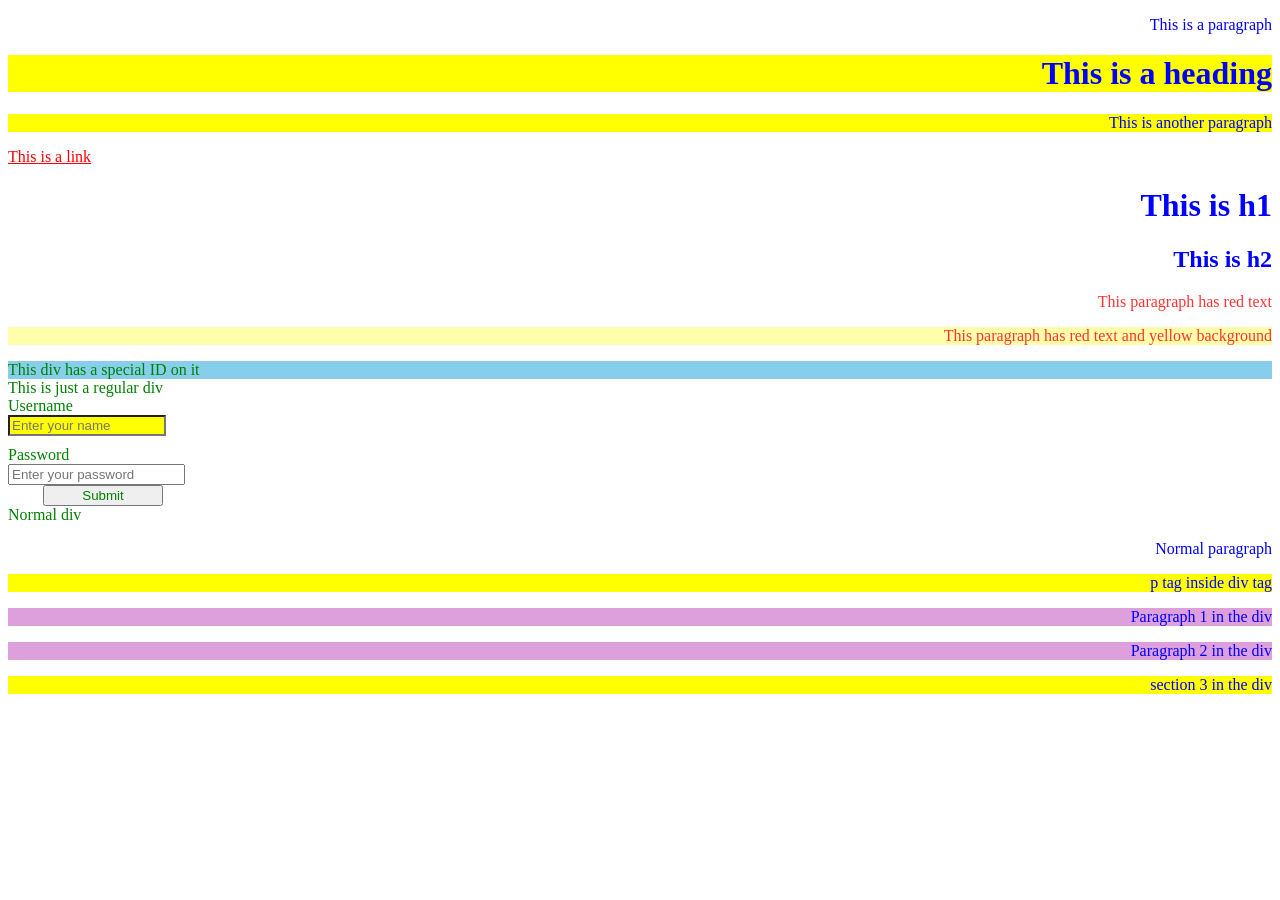
<file: Week2/test.html>
<!DOCTYPE html>
<html lang="en">
<head>
    <meta charset="UTF-8">
    <meta name="viewport" content="width=device-width, initial-scale=1.0">
    <link rel="stylesheet" href="test.css">
    <title>Document</title>
</head>
<body>
    <p>This is a paragraph</p>
    <div>
        <h1>This is a heading</h1>
        <p>This is another paragraph</p>
    </div>
    <a href="#">This is a link</a>
    <h1>This is h1</h1>
    <h2>This is h2</h2>
    <p class="red">This paragraph has red text</p>
    <p class="red yellow-bg">This paragraph has red text and yellow background</p>
    <div id="identified">This div has a special ID on it</div>
    <div>This is just a regular div</div>
    <div>Username</div>
    <input type="text" placeholder="Enter your name">
    <div>Password</div>
    <input type="password" placeholder="Enter your password">
    <input type="button" value="Submit">
    <div>Normal div</div>
    <p>Normal paragraph</p>
    <div>
        <p>p tag inside div tag</p>
    </div>
    <div class="row">
        <p>Paragraph 1 in the div</p>
        <p>Paragraph 2 in the div</p>
        <section><p>section 3 in the div</p></section>
    </div>
</body>
</html>
</file>
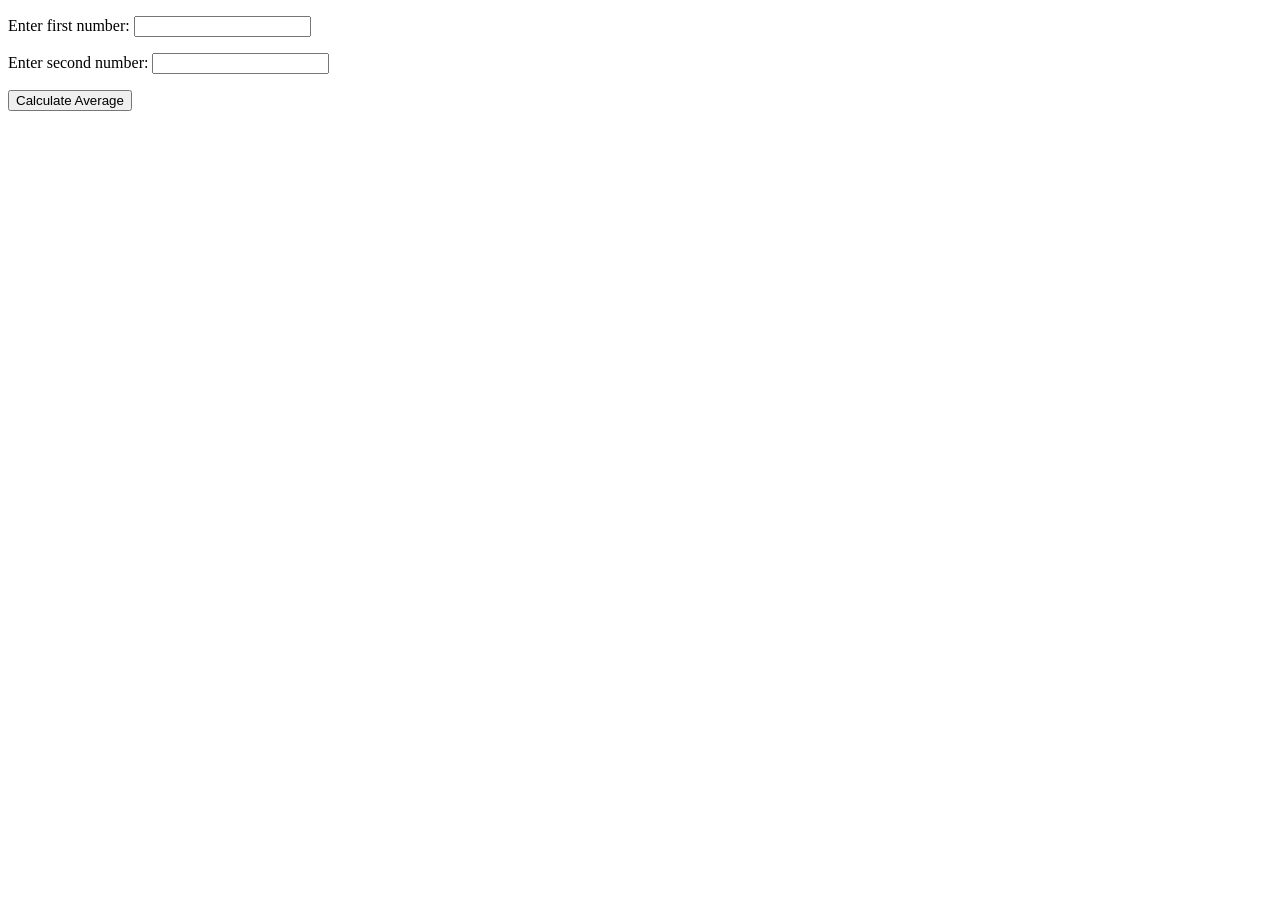
<file: Week3/calcAverage.html>
<!DOCTYPE html>
<html lang="en">
<head>
    <meta charset="UTF-8">
    <meta name="viewport" content="width=device-width, initial-scale=1.0">
    <title>Document</title>
</head>
<body>
    <p> Enter first number: <input type="text" name="" id="num1"></p>
    <p> Enter second number: <input type="text" name="" id="num2"></p>
    <input type="button" onclick="doCalc()" value="Calculate Average">
    <p id="averageCalc"></p>

    <script>
        function calcAverage(num1, num2){
            let average = (num1 + num2) / 2;
            return average;
        }

        function doCalc(){
            let newFirstNumber = parseInt(document.getElementById("num1").value);
            let newSecondNumber = parseInt(document.getElementById("num2").value);
            let newAverage = calcAverage(newFirstNumber, newSecondNumber);
            document.getElementById("averageCalc").innerHTML += "the Average of  " + newFirstNumber + " and " + newSecondNumber + " is " + newAverage;
        }
    </script>
</body>
</html>
</file>
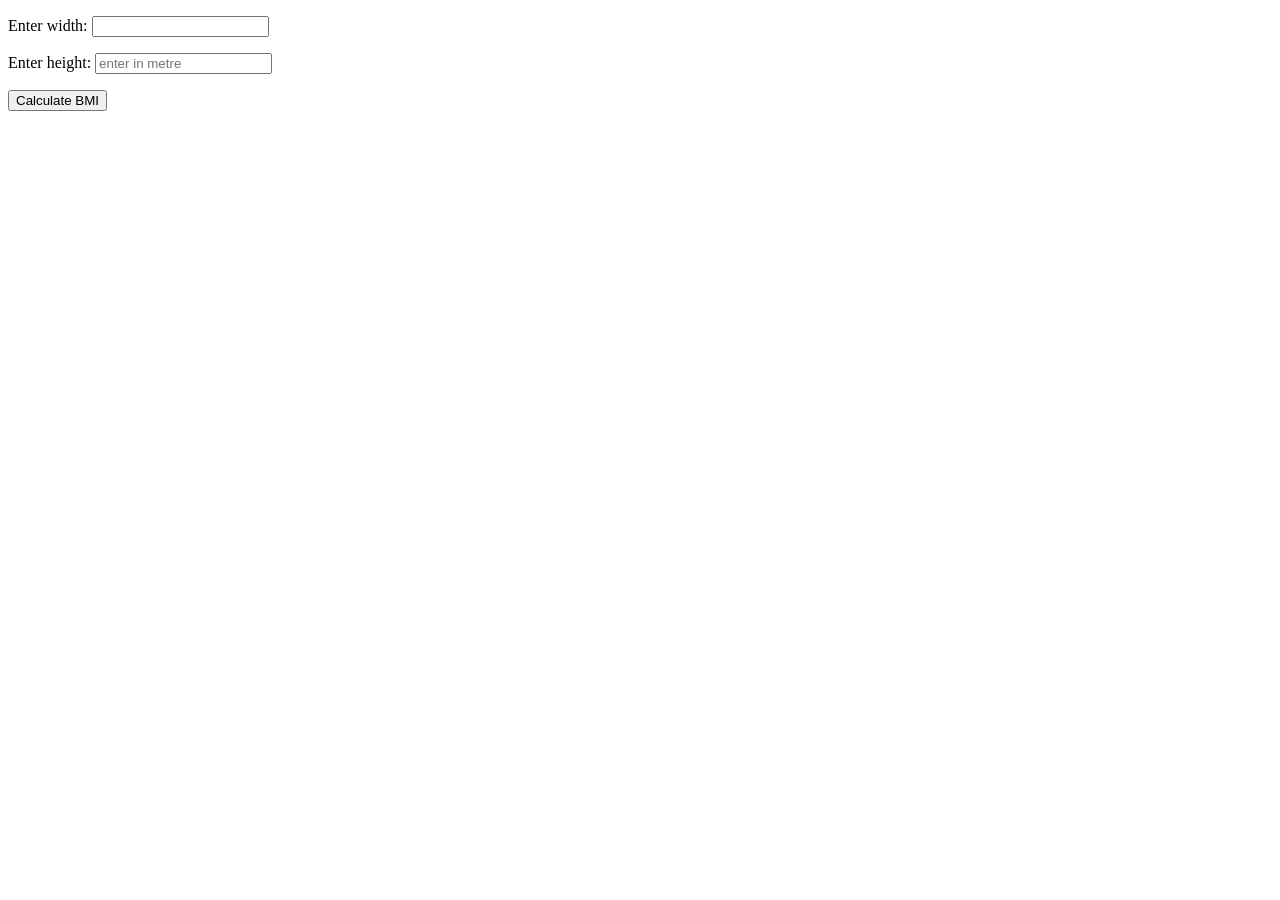
<file: Week3/calcBMI.html>
<!DOCTYPE html>
<html lang="en">
<head>
    <meta charset="UTF-8">
    <meta name="viewport" content="width=device-width, initial-scale=1.0">
    <title>Document</title>
</head>
<body>
    <p> Enter width: <input type="text" name="" id="weight" ></p>
    <p> Enter height: <input type="text" name="" id="height" placeholder="enter in metre"></p>
    <input type="button" onclick="doCalc()" value="Calculate BMI">
    <p id="bmiCalc"></p>

    <script>
        function calcBMI(aWeight, aHeight){
            let BMI = aWeight / (aHeight * aHeight);
            return BMI;
        }

        function doCalc(){
            let newWeight = parseInt(document.getElementById("weight").value);
            let newHeight = parseInt(document.getElementById("height").value);
            let newBMI = calcBMI(newWeight, newHeight);
            document.getElementById("bmiCalc").innerHTML += "Your BMI with height of " + newHeight + " and weight of " + newWeight + " is " + newBMI;
        }
    </script>
</body>
</html>
</file>
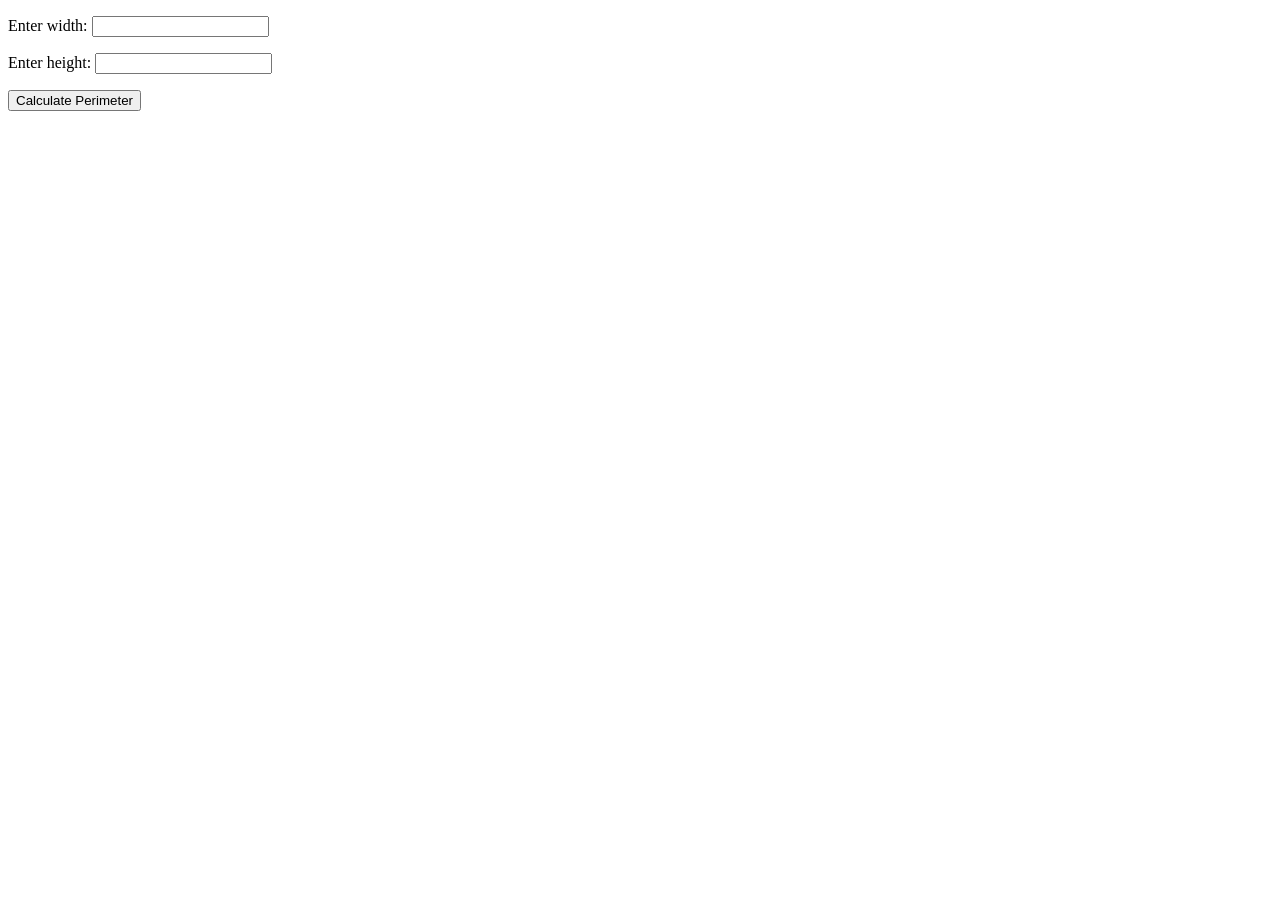
<file: Week3/calcPerimeter.html>
<!DOCTYPE html>
<html lang="en">
<head>
    <meta charset="UTF-8">
    <meta name="viewport" content="width=device-width, initial-scale=1.0">
    <title>Document</title>
</head>
<body>
    <p> Enter width: <input type="text" name="" id="width"></p>
    <p> Enter height: <input type="text" name="" id="height"></p>
    <input type="button" onclick="doCalc()" value="Calculate Perimeter">
    <p id="perimeterCalc"></p>

    <script>
        function calcRectanglePerimeter(aWidth, aHeight){
            let perimeter = (aHeight + aWidth) / 2;
            return perimeter;
        }

        function doCalc(){
            let newWidth = parseInt(document.getElementById("width").value);
            let newHeight = parseInt(document.getElementById("height").value);
            let newPerimeter = calcRectanglePerimeter(newWidth, newHeight);
            document.getElementById("perimeterCalc").innerHTML += "the perimeter of the rectangle " + newWidth + " by " + newHeight + " is " + newPerimeter;
        }
    </script>
</body>
</html>
</file>
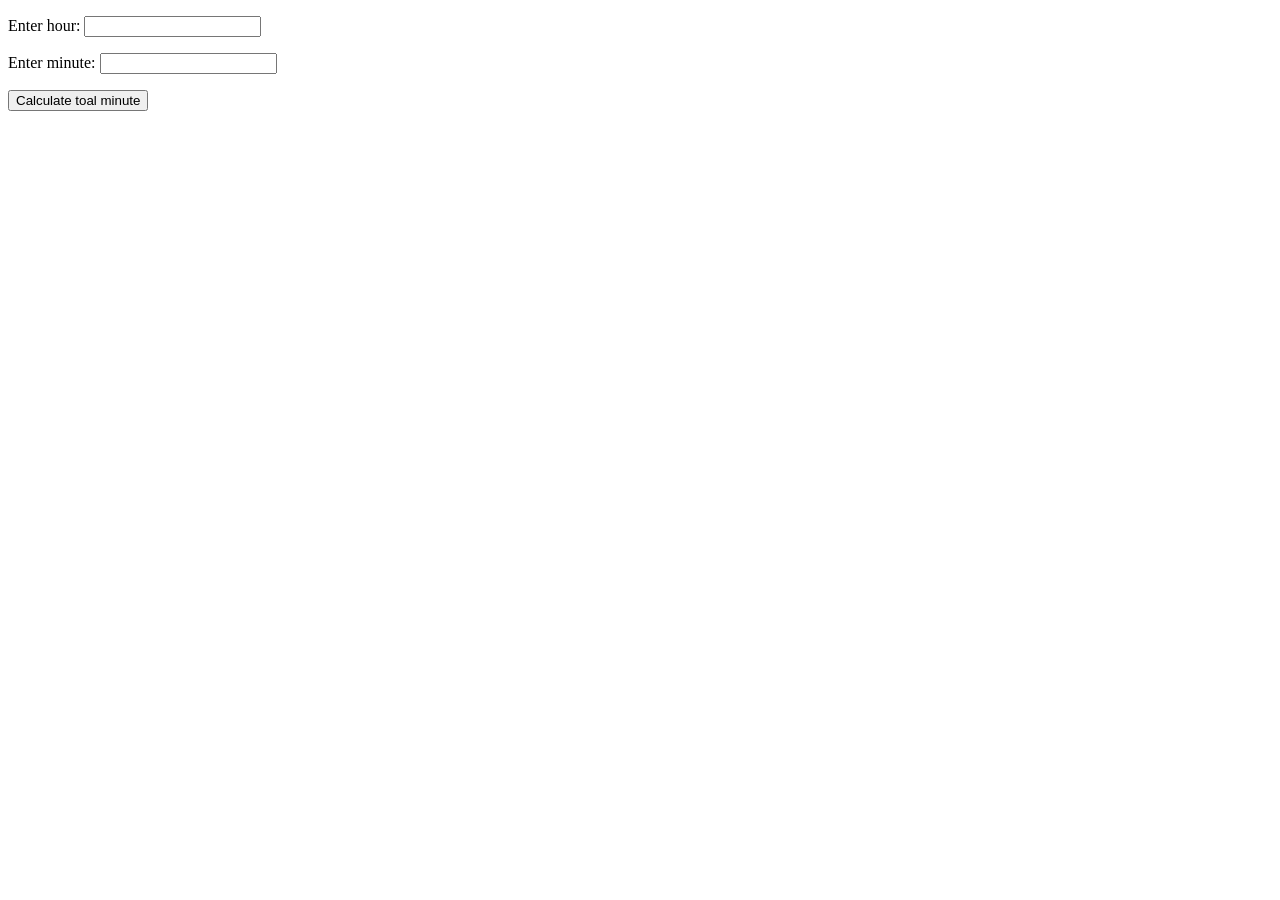
<file: Week3/calcTotalMinute.html>
<!DOCTYPE html>
<html lang="en">
<head>
    <meta charset="UTF-8">
    <meta name="viewport" content="width=device-width, initial-scale=1.0">
    <title>Document</title>
</head>
<body>
    <p> Enter hour: <input type="text" name="" id="hour" ></p>
    <p> Enter minute: <input type="text" name="" id="minute"></p>
    <input type="button" onclick="doCalc()" value="Calculate toal minute">
    <p id="timeCalc"></p>

    <script>
        function calcTotalMinute(h, m){
            let totalMinute = h * 60 + m;
            return totalMinute;
        }

        function doCalc(){
            
            let newHour = parseInt(document.getElementById("hour").value);
            let newMinute = parseInt(document.getElementById("minute").value);
            let totalMin = calcTotalMinute(newHour, newMinute);
            document.getElementById("timeCalc").innerHTML += "The total minutes of "+ newHour + " hours and " + newMinute + " minutes is " + totalMin
        }
    </script>
</body>
</html>
</file>
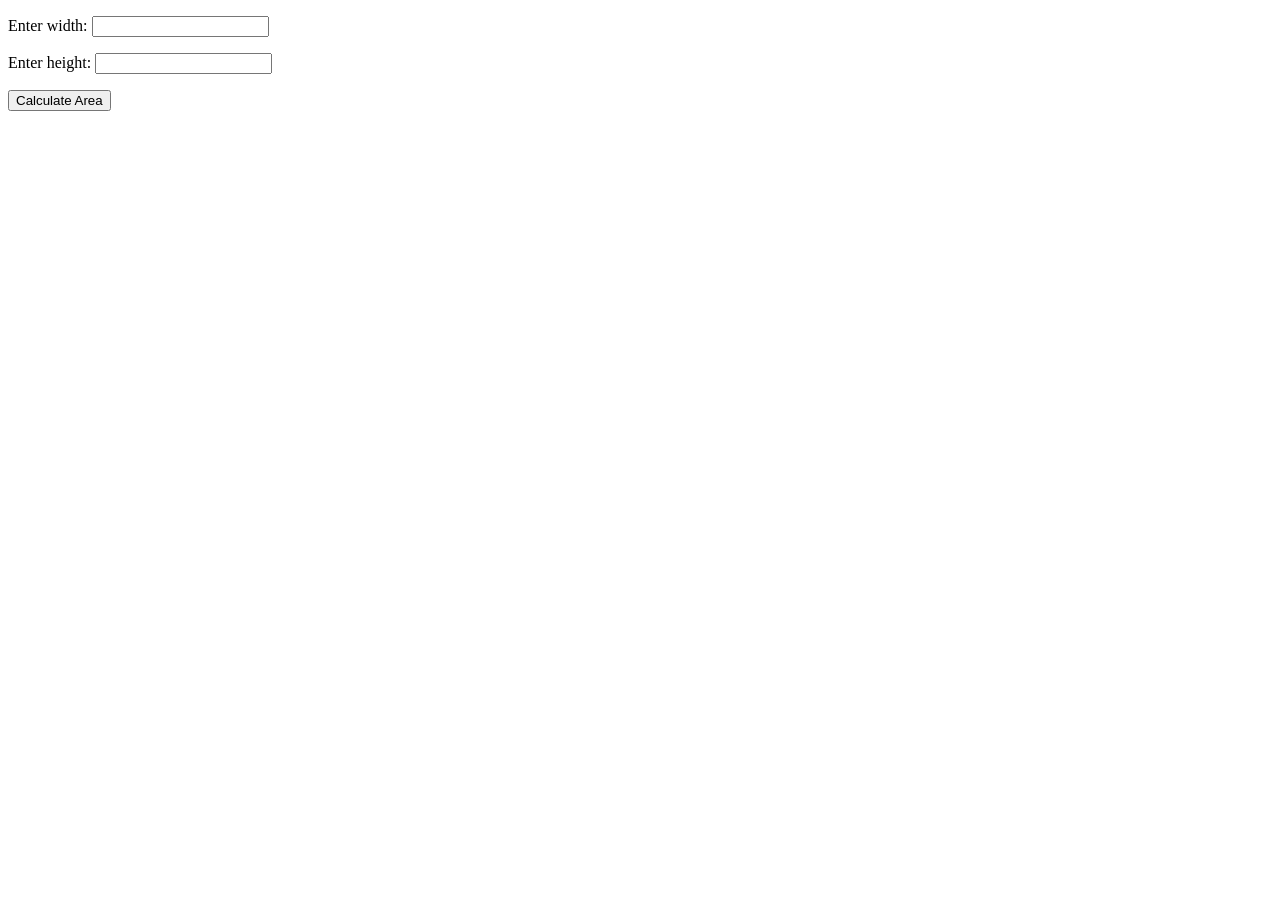
<file: Week3/calculateArea.html>
<!DOCTYPE html>
<html lang="en">
<head>
    <meta charset="UTF-8">
    <meta name="viewport" content="width=device-width, initial-scale=1.0">
    <title>Document</title>
</head>
<body>
    <p> Enter width: <input type="text" name="" id="width"></p>
    <p> Enter height: <input type="text" name="" id="height"></p>
    <input type="button" onclick="doCalc()" value="Calculate Area">
    <p id="areaCalc"></p>

    <script>
        function calcRectangleArea(aWidth, aHeight){
            let area = aHeight * aWidth;
            return area;
        }

        function doCalc(){
            let newWidth = document.getElementById("width").value;
            let newHeight = document.getElementById("height").value;
            let newArea = calcRectangleArea(newWidth, newHeight);
            document.getElementById("areaCalc").innerHTML += "the area of the rectangle " + newWidth + " by " + newHeight + " is " + newArea;
        }
    </script>
</body>
</html>
</file>
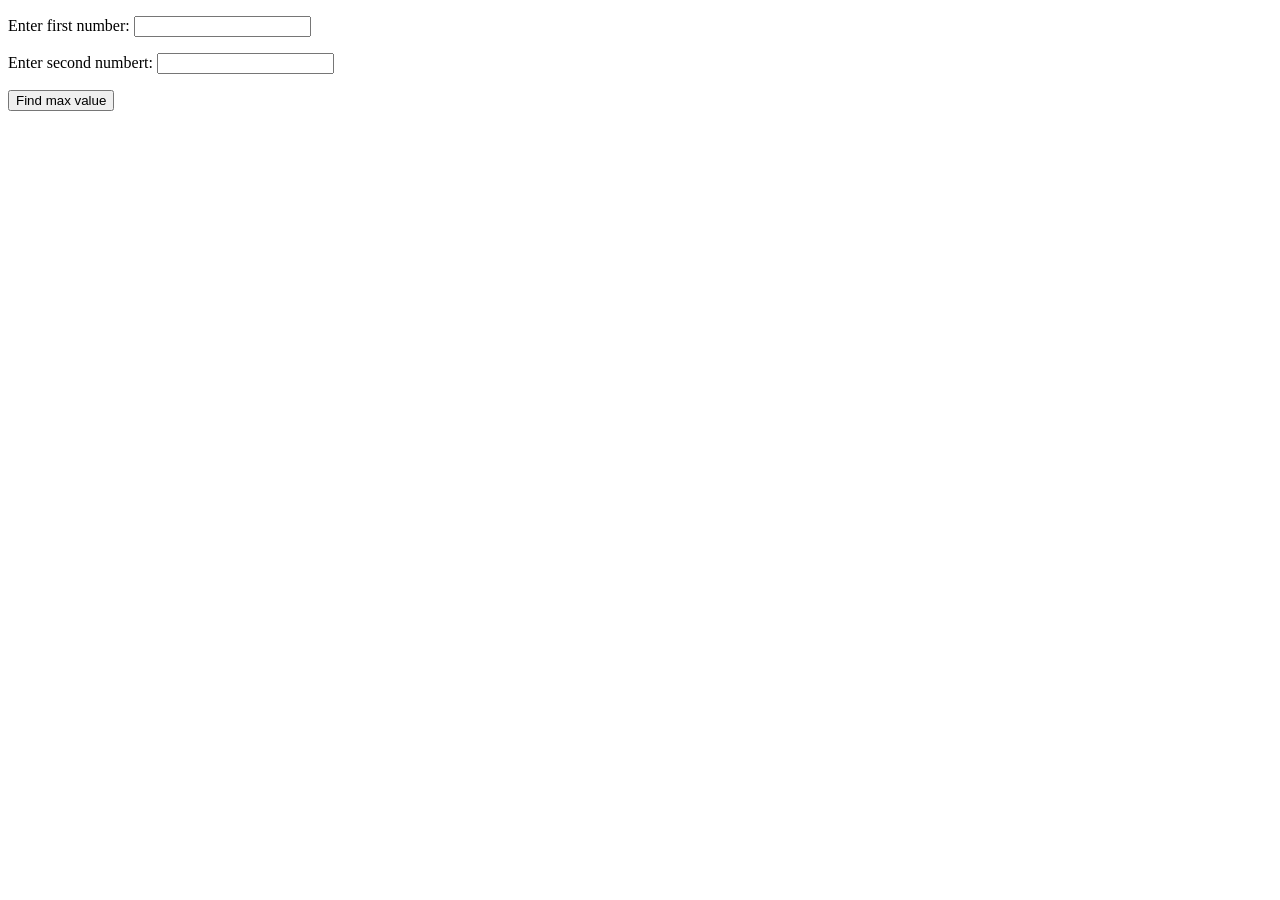
<file: Week3/findMaxValue.html>
<!DOCTYPE html>
<html lang="en">
<head>
    <meta charset="UTF-8">
    <meta name="viewport" content="width=device-width, initial-scale=1.0">
    <title>Document</title>
</head>
<body>
    <p> Enter first number: <input type="text" name="" id="num1" ></p>
    <p> Enter second numbert: <input type="text" name="" id="num2"></p>
    <input type="button" onclick="doCalc()" value="Find max value">
    <p id="maxValueCalc"></p>

    <script>
        function FindMaxValue(num1, num2){
            let maxValue = Math.max(num1, num2);
            return maxValue;
        }

        function doCalc(){
            let num1 = document.getElementById("num1").value;
            let num2 = document.getElementById("num2").value;
            let maxVal = FindMaxValue(num1, num2);
            document.getElementById("maxValueCalc").innerHTML += "The max value is: " + maxVal; 
        }
    </script>
</body>
</html>
</file>
<file: Week2/test.css>
*{
    color: green;
}

div * {
    background-color: yellow;
}

a {
    color: red;
}

h1, h2, p {
    text-align: right;
    color: blue;
}

.red {
    color: #f33;
}

.yellow-bg{
    background: #ffa;
}

#identified {
    background-color: skyblue;
}

input[type="text"] {
    width: 150px;
    display: block;
    margin-bottom: 10px;
    background-color: yellow;
}

input[type="button"] {
    width: 120px;
    margin-left: 35px;
    display: block;
}

div p {
    background-color: yellow;
}

div.row > p{
    background-color: plum;
}
</file>
